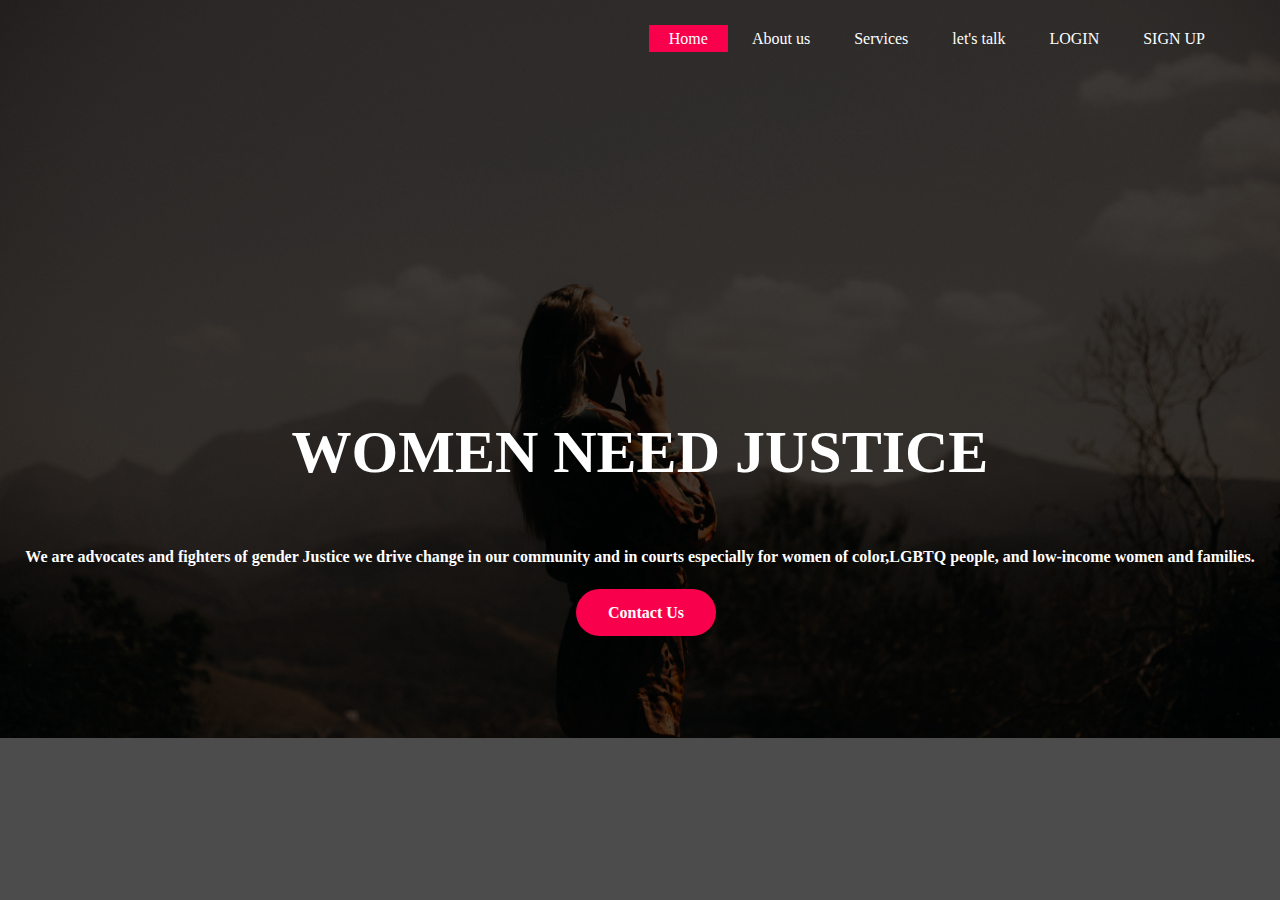
<file: index.html>
<!DOCTYPE html>
<html>
    <head>
        <title>Justice for all Women</title>
        <link rel="stylesheet" href="style.css">
    </head>
    <body>
        <section>

        </section>
        <div class="menu-area ">
         <div class="logo">
        
         </div>
        

        <ul class="nav-area">
            <li><a href="#" class="red">Home</a></li>
            <li><a href="second.html">About us</a></li>
            <li><a href="Services.html">Services</a></li>
            <li><a href="contact.html">let's talk</a></li>
            <li><a href="Login.html">LOGIN</a></li>
            <li><a href="signup.html" >SIGN UP</a></li>

        </ul>
        </div>
        <div class="content">
          <h1>Women need Justice</h1>
          <p>We are advocates and fighters of gender Justice
             we drive change in our community and in courts 
             especially for women of color,LGBTQ people, and 
             low-income women and families.
          </p>
         
              <a href="contact.html">Contact Us</a>
        
        </div>

         
        </div>
    </body>
</html>
</file>
<file: style.css>
body
{
margin: 0; 
padding: 0;
font-family: montserrat;
background: rgba(0,0,0,0.7)url("ifoto.jpg");
background-size: cover;
background-position: center;
height: auto;
background-repeat: no-repeat;
background-blend-mode: darken;
z-index: 2;

}
.menu-area
{
    width: 1170px;
    margin: auto;
    
}
.nav-area
{
    float: right;
    list-style: none;
    margin-top: 30px;
}
.nav-area li
{
    display: inline-block;
}
.nav-area .red
{
    background-color: #f9004d;
    color: white
}
.nav-area li a
{
    color: #fff;
    text-decoration: none;
    padding: 5px 20px;
    font-family: montserrat;
    font-size: 16px;
}
.nav-area li a:hover
{
    background-color: #fff;
    color: black;
}
.content
{
    
    width:600px;
    height: 300px;
    margin: 29% 29%;
    text-align: center;
    display: inline;
}
.content h1
{
    color: #fff;
    text-align: center;
    text-transform: uppercase;
    font-size: 60px;
    font-weight: bold;
    margin-top: 400px;


}
.content p
{
    color:#fff;
    padding: 15px 0;
    line-height: 1.9;
    font-weight: bolder;
    font-size: 16px;
}
.content a
{
    background:#f9004d;
    color: white;
    text-decoration: none;
    border: 2px solid transparent;
    font-weight: bold;
    padding: 13px 30px;
    border-radius: 30px;
    transition: .4s ;
    margin-left: 45%;
  
}
.content a:hover
{
    background: transparent;
    border: 2px solid #f9004d;
}


@media (max-width:800px)
{
    .content{
        width: 100%;
        margin: 20% 0;
    }
    .content h1 
    {
        font-size: 20px;
    }

    .content p
    {
        font-size: 12px;
    }
    .menu-area
    {
        width: 100%;
    }
    .nav-area
    {
        float: none;
        width: 100%;
        display: block;
        margin-top: 0;
        text-align: center;
    }
    .nav-area li a
    {
        padding: 5px 10px;
        font-size: 10px;
    }
}
</file>
